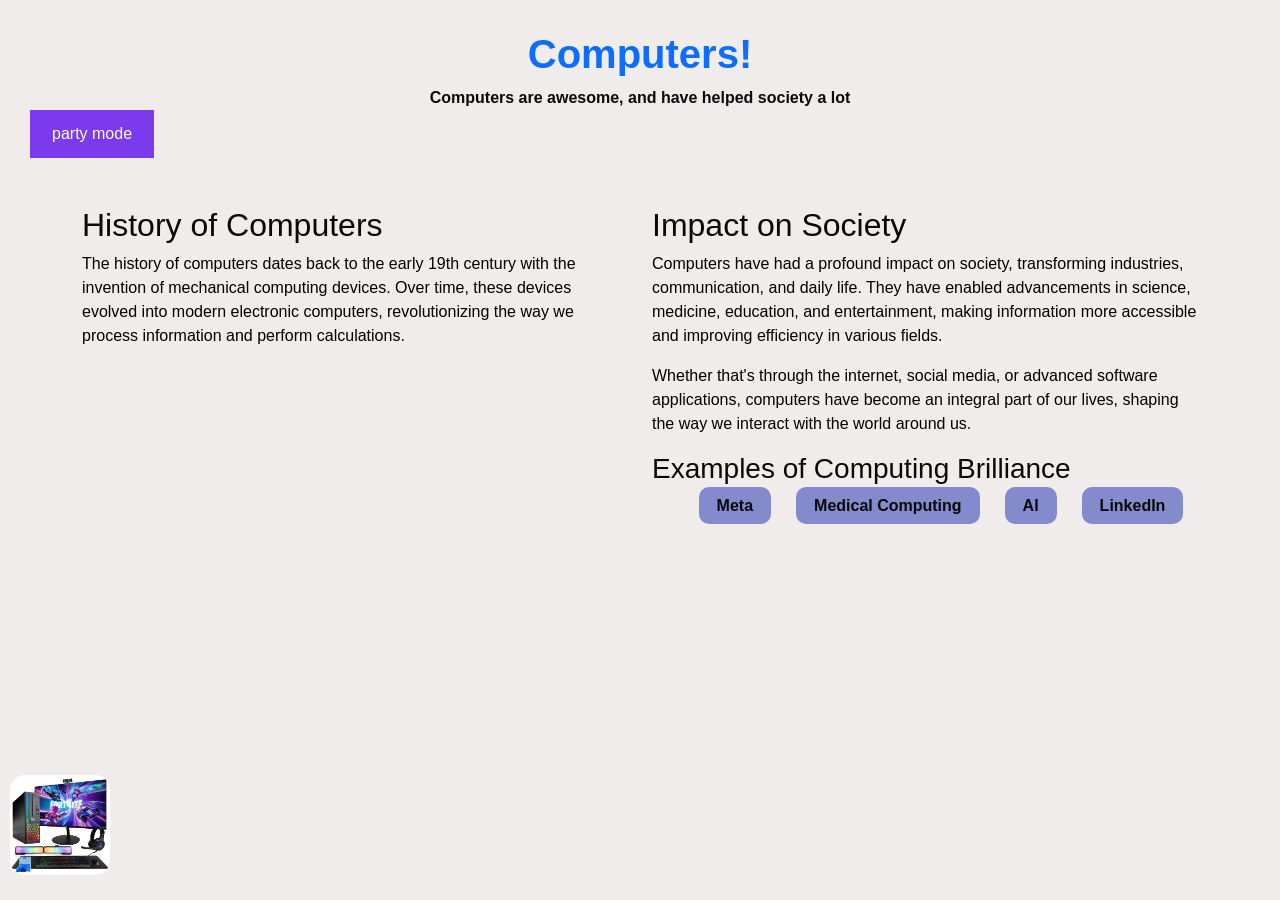
<file: Homepage/index.html>
<!doctype html>

<html>
  <head>
    <Title>Computers!</Title>
    <link rel="stylesheet" href="homepage.css">
    <link
      href="https://cdn.jsdelivr.net/npm/bootstrap@5.3.8/dist/css/bootstrap.min.css"
      rel="stylesheet"
      integrity="sha384-sRIl4kxILFvY47J16cr9ZwB07vP4J8+LH7qKQnuqkuIAvNWLzeN8tE5YBujZqJLB"
      crossorigin="anonymous"
    />

    <style>
      body {
        background-color: rgb(240, 236, 236);
        color: rgb(9, 9, 9);
        font-family: "Comfortaa", sans-serif;
      }

      h1,
      header {
        text-align: center;
        font-family: "Verdana", sans-serif;
        font-weight: bold;
      }

    .bottom-left-image {
      position: fixed;
      bottom: 10px;
      left: 10px;
      width: 100px;
      height: auto;
      z-index: 1000;
      }
    </style>
  </head>

  <body>
    <h1 class="text-primary">Computers!</h1>
    <header class="text-center">
      Computers are awesome, and have helped society a lot
    </header>

    <button onclick="coolColours()">party mode</button>

  <script>
    let coloursRunning = false;
    let rainbowInterval;
    let i = 0;
    let colours = ["red", "orange", "yellow", "green", "blue", "indigo", "violet"];
    function coolColours() {
      if (coloursRunning) {
          clearInterval(rainbowInterval);
          document.body.style.backgroundColor = "white";
          coloursRunning = false;
      } else {
          rainbowInterval = setInterval(function() {
              document.body.style.backgroundColor = colours[i];
              i = (i + 1) % colours.length;
          }, 500);
          coloursRunning = true;
    }
  }
  </script>

    <div class="container mt-5">
      <div class="row">
        <div class="col-md-6">
          <h2>History of Computers</h2>
          <p>
            The history of computers dates back to the early 19th century with
            the invention of mechanical computing devices. Over time, these
            devices evolved into modern electronic computers, revolutionizing
            the way we process information and perform calculations.
          </p>
        </div>
        <div class="col-md-6">
          <h2>Impact on Society</h2>
          <p>
            Computers have had a profound impact on society, transforming
            industries, communication, and daily life. They have enabled
            advancements in science, medicine, education, and entertainment,
            making information more accessible and improving efficiency in
            various fields.
          </p>
          <p>
            Whether that's through the internet, social media, or advanced software applications, computers have become an integral part of our lives, shaping the way we interact with the world around us.
          </p>

          <h3>Examples of Computing Brilliance</h3>
          <ul>
              <li><a href="../metaInformation.html">Meta</a></li>
              <li><a href="../worm.html">Medical Computing</a></li>
              <li><a href="../aiWebpage.html">AI</a></li>
              <li><a href="../theLinkedInSlide.html">LinkedIn</a></li>
          </ul>
        </div>
      </div>

      <img src="../fortnitecomputer.png" alt="fortnite" class="bottom-left-image">
    <script
      src="https://cdn.jsdelivr.net/npm/bootstrap@5.3.8/dist/js/bootstrap.bundle.min.js"
      integrity="sha384-FKyoEForCGlyvwx9Hj09JcYn3nv7wiPVlz7YYwJrWVcXK/BmnVDxM+D2scQbITxI"
      crossorigin="anonymous"
    ></script>
  </body>
</html>
</file>
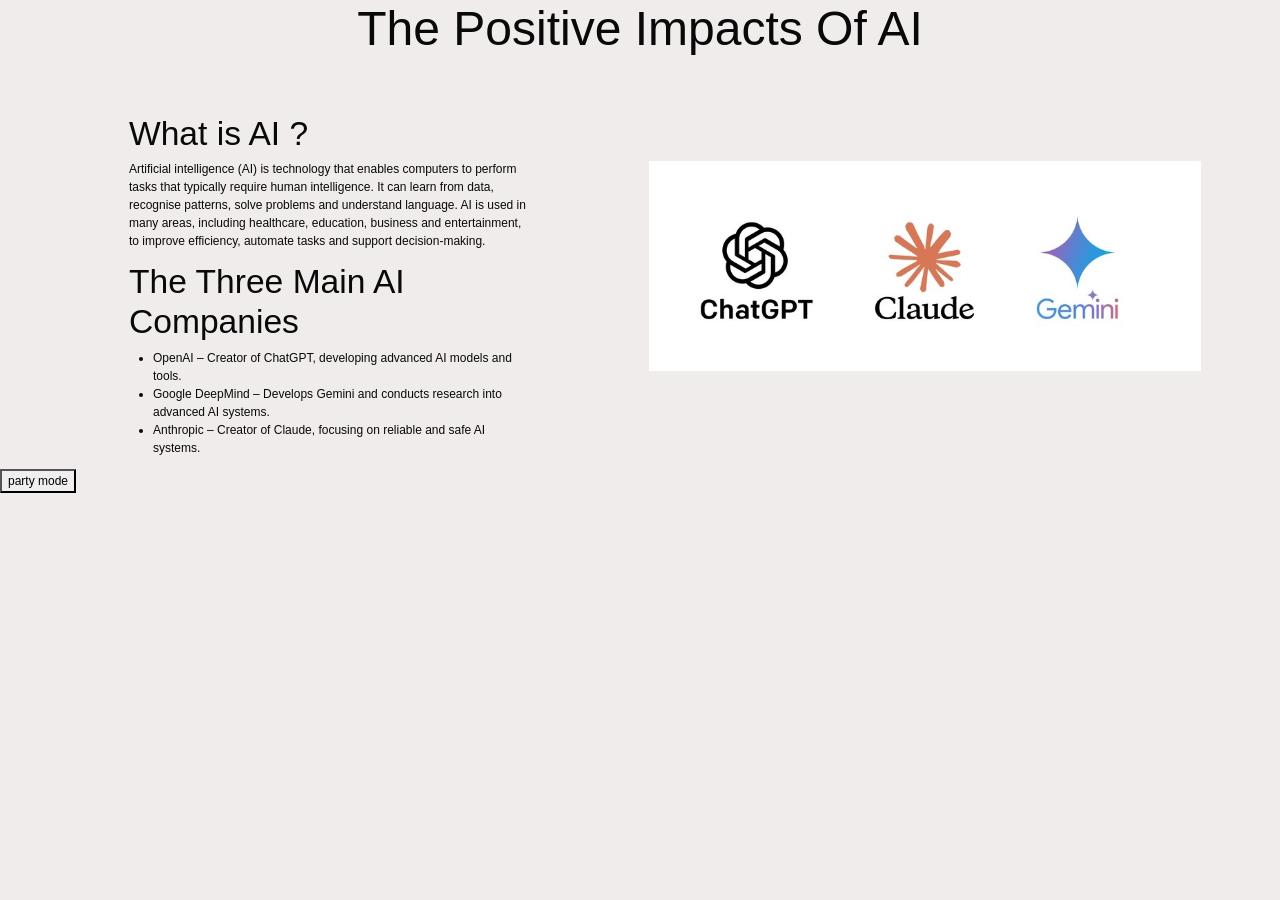
<file: aiWebpage.html>
<!DOCTYPE html>
<html lang="en">
<head>
  <meta charset="UTF-8">
  <meta name="viewport" content="width=device-width, initial-scale=1">
  <title>AI</title>
  <link rel="stylesheet" href="https://cdn.jsdelivr.net/npm/bootstrap@5.3.3/dist/css/bootstrap.min.css">
  <style>
    html{
        font-family: Arial, Helvetica, sans-serif;
        font-size: 12px;
    }

    body {
        background-color: rgb(240, 236, 236);
        color: rgb(9, 9, 9);
        font-family: "Comfortaa", sans-serif;
      }

    h1{
        font-size: 4rem;
        text-align: center;
    }

    h2{
        font-size: 2.8rem;
    }

    .AiExplanation {
    max-width: 400px;
    margin-left: 50px;
    margin-top: 50px;
    }



  </style>
</head>
<body>
    <h1>The Positive Impacts Of AI</h1>

    <div class="container">
        <div class="row align-items-center">

            <div class="col-md-6">
                <div class="AiExplanation">

                    <h2>What is AI ?</h2>

                    <p>Artificial intelligence (AI) is technology that enables computers to perform tasks that typically require human intelligence. It can learn from data, recognise patterns, solve problems and understand language.
                    AI is used in many areas, including healthcare, education, business and entertainment, to improve efficiency, automate tasks and support decision-making.
                    </p>
                    <h2>The Three Main AI Companies</h2>
                    <ul>
                        <li>OpenAI – Creator of ChatGPT, developing advanced AI models and tools.</li>
                        <li>Google DeepMind – Develops Gemini and conducts research into advanced AI systems.</li>
                        <li>Anthropic – Creator of Claude, focusing on reliable and safe AI systems.</li>
                    </ul>

                </div>
            </div>

            <div class="col-md-6">
                <div class="Logos">
                    <img src="aiLogos.jpg" alt="AI Company Logos" class="img-fluid">
                </div>
            </div>

        </div>
    </div>

        <button onclick="coolColours()">party mode</button>

  <script>
    let coloursRunning = false;
    let rainbowInterval;
    let i = 0;
    let colours = ["red", "orange", "yellow", "green", "blue", "indigo", "violet"];
    function coolColours() {
      if (coloursRunning) {
          clearInterval(rainbowInterval);
          document.body.style.backgroundColor = "white";
          coloursRunning = false;
      } else {
          rainbowInterval = setInterval(function() {
              document.body.style.backgroundColor = colours[i];
              i = (i + 1) % colours.length;
          }, 500);
          coloursRunning = true;
    }
  }
  </script>






  

  <script src="https://cdn.jsdelivr.net/npm/bootstrap@5.3.3/dist/js/bootstrap.bundle.min.js"></script>
</body>
</html>
</file>
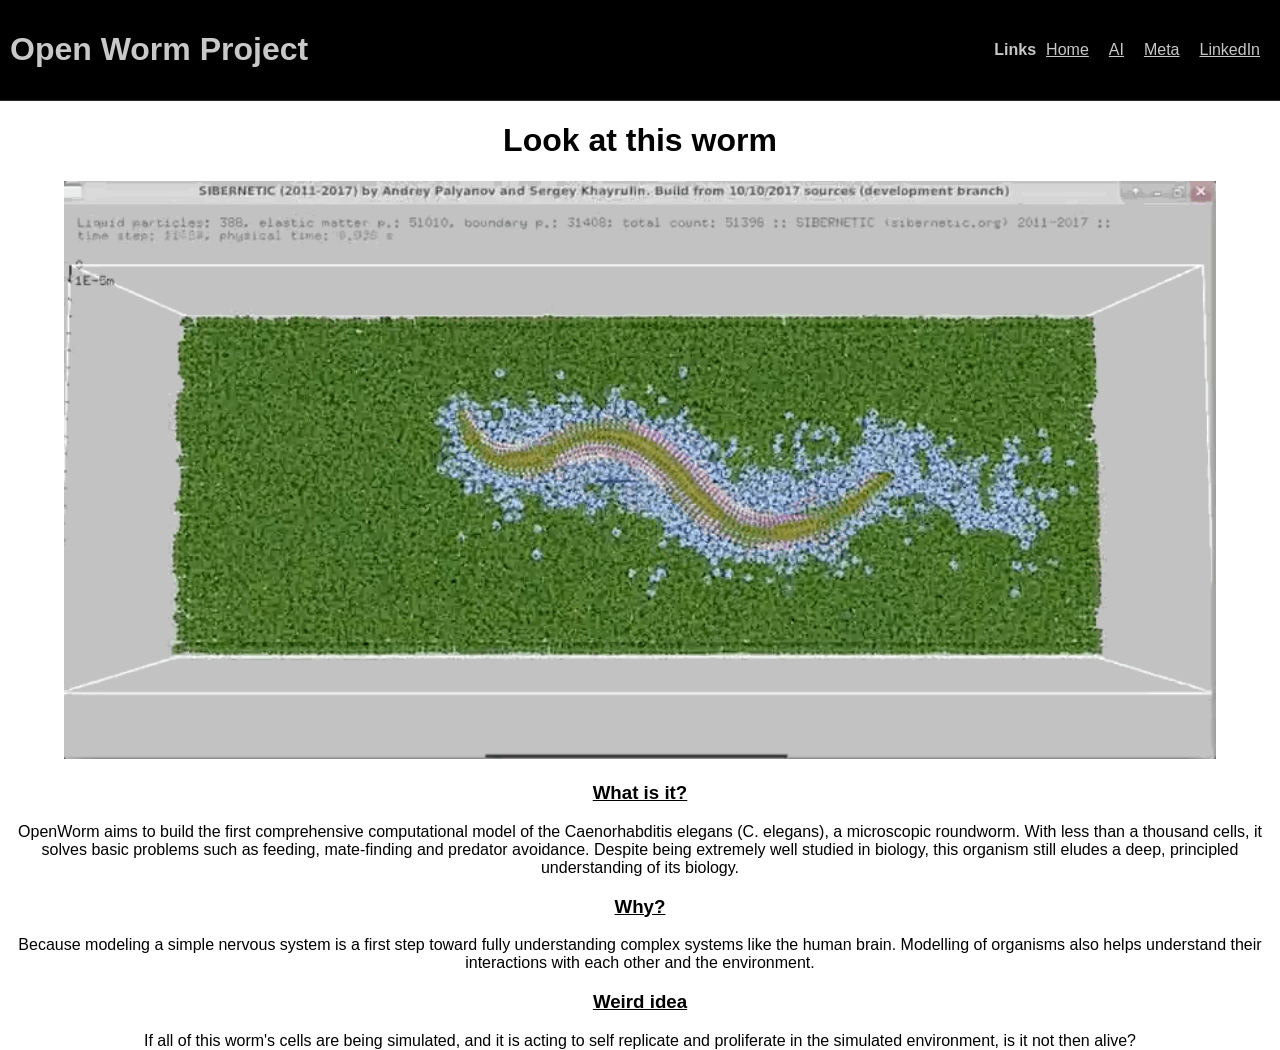
<file: worm.html>
<!DOCTYPE html>
<html>

<head>
    <title>OpenWorm</title>
    <link rel="stylesheet" href="wormstyles.css">
</head>
<body>
    <header class="nav-bar">
        <h1 id="title">
            Open Worm Project
        </h1>
        
        <div class="nav-links">
            <h4>Links</h4>    
            <a class="nav-element" href="Homepage/homepage.css">Home</a>
            <a class="nav-element" href="aiWebpage.html">AI</a>
            <a class="nav-element" href="metaInformation.html">Meta</a>
            <a class="nav-element" href="theLinkedInSlide.html">LinkedIn</a>
        </div>
        
    </header>
    <main>
        <h1>
            Look at this worm
        </h1>
        <img id = "worm-image" src="wmr.gif">
        <h3 class="subtitle">
            What is it?
        </h3>
        <p1>
            OpenWorm aims to build the first comprehensive computational model of the Caenorhabditis elegans (C. elegans), a microscopic roundworm. With less than a thousand cells, it solves basic problems such as feeding, mate-finding and predator avoidance. Despite being extremely well studied in biology, this organism still eludes a deep, principled understanding of its biology.


        </p1>
        <h3 class="subtitle">
            Why?
        </h3>
        <p1>
            Because modeling a simple nervous system is a first step toward fully understanding complex systems like the human brain. Modelling of organisms also helps understand their interactions with each other and the environment.
        </p1>
        
        <h3 class= "subtitle">
            Weird idea
        </h3>
        <p1>
            If all of this worm's cells are being simulated, and it is acting to self replicate and proliferate in the simulated environment, is it not then alive?
        </p1>
    </main>
    


    

    
</body>
</file>
<file: Homepage/homepage.css>
/* General page styling */
* {
  margin: 0;
  padding: 0;
  box-sizing: border-box;
}

body {
  background-color: #10111b;
  color: #f1f1f1;
  font-family: "Comfortaa", sans-serif;
  line-height: 1.6;
  padding: 30px;
}

/* Main heading */
h1 {
  text-align: center;
  font-size: 2.8rem;
  color: #a78bfa;
  margin-bottom: 25px;
}

/* Subheadings */
h2 {
  color: #60a5fa;
  margin: 25px 0 15px;
}

/* Paragraphs */
p {
  color: #000000;
  margin-bottom: 15px;
}

/* Navigation / lists */
ul {
  list-style: none;
  display: flex;
  justify-content: center;
  gap: 25px;
  margin: 25px 0;
}

li a {
  padding: 10px 18px;
  background-color: #838bcd;
  border-radius: 10px;
  transition: 0.3s ease;
  color: inherit;
  text-decoration: none;
}

li a:hover {
  background-color: #0d0855;
  color: white;
  transform: translateY(-3px);
  text-decoration: none;
}

/* Links */
a {
  color: #c4b5fd;
  text-decoration: none;
  font-weight: bold;
  transition: 0.3s ease;
}

a:hover {
  color: #ffffff;
}

/* Images */
img {
  max-width: 100%;
  height: auto;
  border-radius: 15px;
  margin: 15px 0;
}

/* Main content sections */
section {
  background-color: #191b2b;
  padding: 25px;
  border-radius: 15px;
  margin: 25px auto;
  max-width: 1000px;
  border: 1px solid #292b40;
}

/* Buttons */
button {
  background-color: #7c3aed;
  color: white;
  border: none;
  padding: 12px 22px;
  border-radius: 8px;
  cursor: pointer;
  font-size: 1rem;
  transition: 0.3s ease;
}

button:hover {
  background-color: #5b21b6;
  transform: scale(1.04);
}
</file>
<file: wormstyles.css>
html {
    font-family: Arial, Helvetica, sans-serif;
}
a {
 color: rgb(200,200,200)   
}
header {
    background-color: rgb(0,0,0);
    color: rgb(200,200,200);
    padding: 10px;
    text-align: center;
    border-bottom: 1px solid rgb(44, 44, 44);
}
body {
    margin: 0;
    text-align: center;
}
main {
    align-self: center;
}
.nav-bar{
    display:flex;
    flex-direction: row;
    justify-content:space-between;
    align-items:center;
}

.nav-links{
    display:flex;
    flex-direction:row;
    justify-content:center;
    align-items:center;
    
}
.nav-element{
    padding:10px;
}

.subtitle {
    text-decoration: underline;
    
}
#worm-image{
    max-width: 100%;
    height:auto;
    width:90%;
}
</file>
